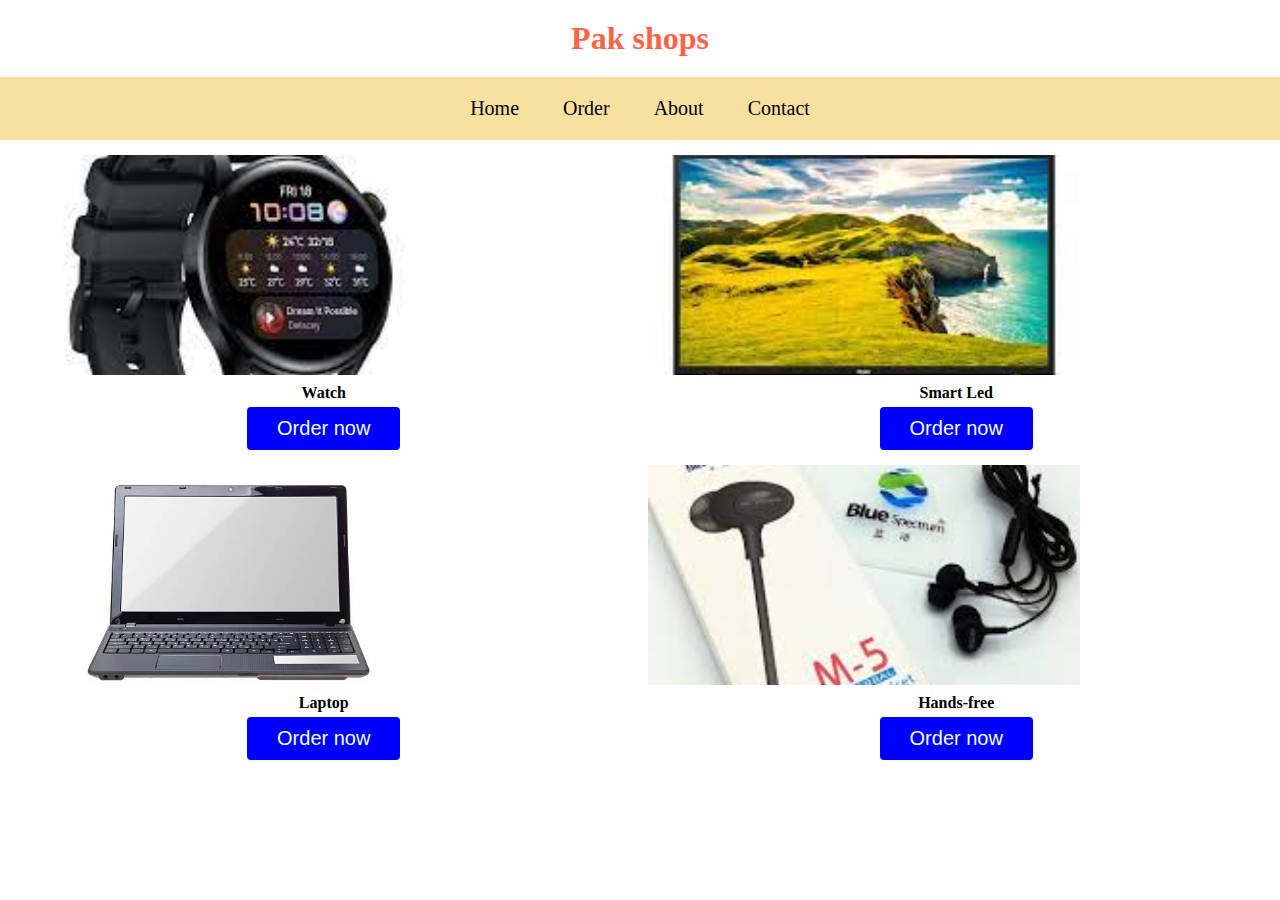
<file: index.html>
<!DOCTYPE html>
<html lang="en">
<head>
    <meta charset="UTF-8">
    <meta name="viewport" content="width=device-width, initial-scale=1.0">
    <title>Pak shops</title>
    <link rel="stylesheet" href="style.css">
</head>
<body>
    <h1>Pak shops</h1>
    <nav>
        <ul>
        <a href="index.html"><li>Home</li></a>
        <a href="Order now.html"><li>Order</li></a>
        <a href="About.html"><li>About</li></a>
        <a href="Contact.html"><li>Contact</li></a>
    </ul>
    </nav>
    <div class="items">
        <div class="item">
            <img src="Watch.jpg" alt="Watch">
            <h4>Watch</h4>
            <button>Order now</button>

        </div>
        <div class="item">
            <img src="Laptop.jpg" alt="Laptop">
            <h4>Smart Led</h4>
            <button>Order now</button>

        </div>
        <div class="item">
            <img src="hands free.jpg" alt="hands free">
            <h4>Laptop</h4>
            <button>Order now</button>

        </div>
        <div class="item">
            <img src="led.jpg" alt="Led">
            <h4>Hands-free</h4>
            <button>Order now</button>

        </div>

    </div>
    
</body>
</html>
</file>
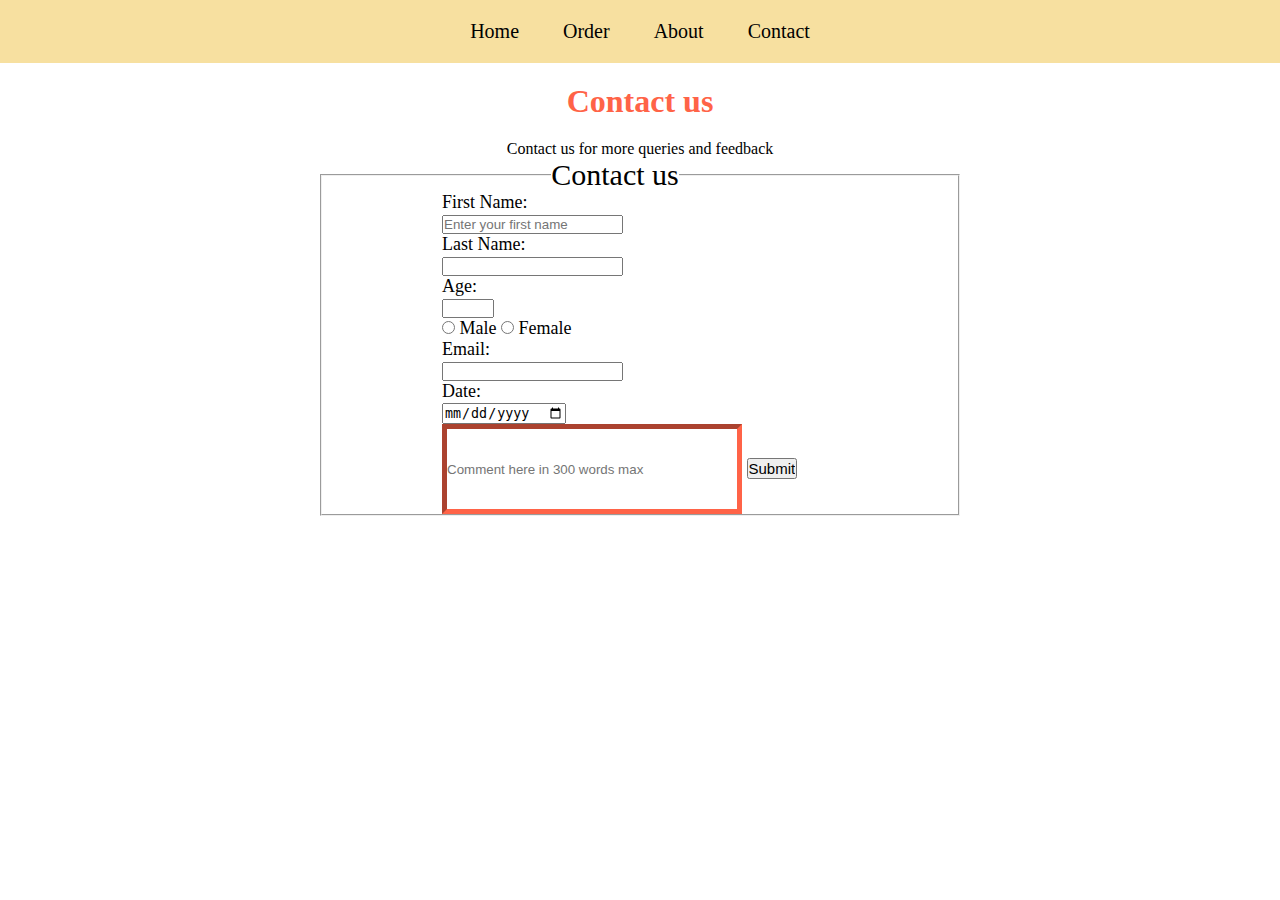
<file: Contact.html>
<!DOCTYPE html>
<html lang="en">

<head>
    <meta charset="UTF-8">
    <meta name="viewport" content="width=device-width, initial-scale=1.0">
    <title>Document</title>
    <link rel="stylesheet" href="style.css">
</head>

<body>
    <nav>
        <ul>
            <a href="index.html">
                <li>Home</li>
            </a>
            <a href="Order now.html">
                <li>Order</li>
            </a>
            <a href="About.html">
                <li>About</li>
            </a>
            <a href="Contact.html">
                <li>Contact</li>
            </a>
        </ul>
    </nav>
    <h1>
        Contact us
    </h1>
    <form >
        <div align="center">
            <p>Contact us for more queries and feedback</p>
        </div>
        <div >
            <form class="f1">
                <fieldset class="contain">
                    <legend align="center" class="legend">Contact us</legend>
                    <div class="name">
                    First Name:<br /><input type="text" name="firstName" placeholder="Enter your first name"
                        required="required" />
                    <br />
                    <label>Last Name:<br /><input type="text" name="lastName" required /></label>
                    <br />
                    <label>
                        Age:<br /><input type="number" name="age" min="0" max="50" required />
                    </label>
                    <br /> 
                    <label><input type="radio" name="gender" value="male" required /> Male</label>
                    <label><input type="radio" name="gender" value="female" required /> Female</label>
                    <br />
                    <label for="email">Email:<br /></label><input id="email" type="email" name="email" required="" />
                    <br />
                    <label for="date">Date:</label><br />
                    <input id="date" type="date" name="depart" />
                    <br />
                    <input class="Comment" type="text" name="commentvalue" placeholder="Comment here in 300 words max" minlength="300" maxlength="300" required/>
                    <input class=submit type="submit" value="Submit" />
                </div>
                </fieldset>
            </form>
        </div>
        </form>
    </body>
    
    </html>
</file>
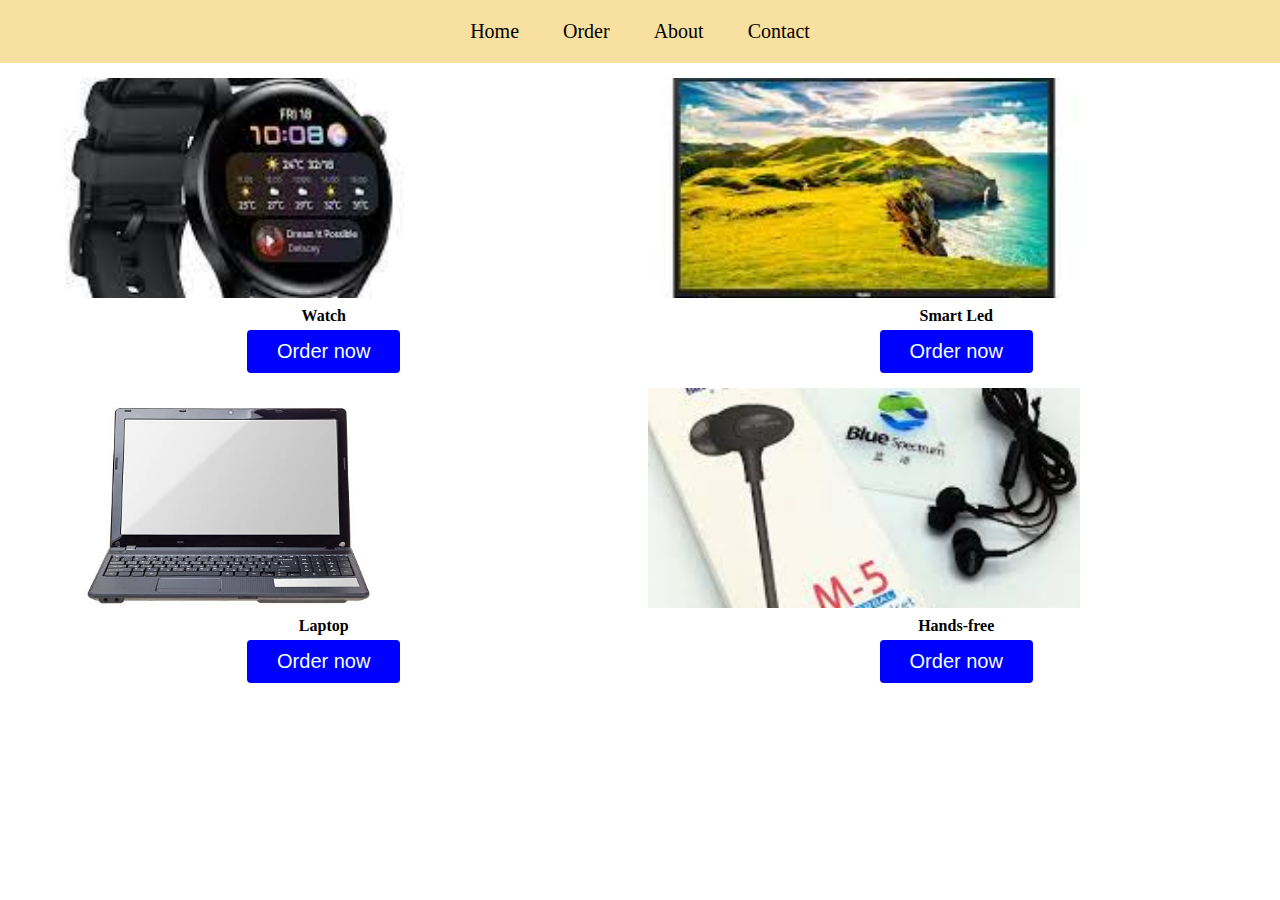
<file: Order now.html>
<!DOCTYPE html>
<html lang="en">
<head>
    <meta charset="UTF-8">
    <meta name="viewport" content="width=device-width, initial-scale=1.0">
    <title>Order now</title>
    <link rel="stylesheet" href="style.css">
</head>
<body>
    <nav>
        <ul>
        <a href="index.html"><li>Home</li></a>
        <a href="Order now.html"><li>Order</li></a>
        <a href="About.html"><li>About</li></a>
        <a href="Contact.html"><li>Contact</li></a>
    </ul>
    </nav>
    <div class="items">
        <div class="item">
            <img src="Watch.jpg" alt="Watch">
            <h4>Watch</h4>
            <button>Order now</button>

        </div>
    <div class="item">
        <img src="Laptop.jpg" alt="Laptop">
        <h4>Smart Led</h4>
        <button>Order now</button>

    </div>
    <div class="item">
        <img src="hands free.jpg" alt="hands free">
        <h4>Laptop</h4>
        <button>Order now</button>

    </div>
    <div class="item">
        <img src="led.jpg" alt="Led">
        <h4>Hands-free</h4>
        <button>Order now</button>

    </div>

</div>
    
</body>
</html>
</file>
<file: style.css>
*{
    margin:0;
    padding: 0;
    box-sizing: border-box;
}
h1{
    text-align: center;
    color: tomato;
    padding: 20px;
}
nav{
    background-color: rgb(247, 224, 160);
    place-items: center;
    display: grid;
}
nav ul{
    list-style-type: none;
}
nav ul a{
    padding: 20px;
    display: inline-block;
    text-decoration: none;
    color: #000000;
    transition: 0.25s ease-in;
    font-size: 20px;
    transition: ease-out;
}
nav ul a:hover{
    color: azure;
    background-color: blue;
}
.items{
    display: grid;
    grid-template-columns: repeat(2, 2fr);
    padding: 15px 15px;
    column-gap: 15px;
    row-gap: 15px;
}
.item img{
    width:70%;
    height:220px;
    object-fit: cover;
    transition:0.25 ease-out;
    cursor: pointer;
}
.item img:hover{
background-color: blue;
transform: scale(1.04);
}
.item h4{
    text-align: center;
    padding: 5px;
}
.item button{
    border: none;
    padding: 10px 30px;
    outline: none;
    background-color: blue;
    color: azure;
    cursor: pointer;
    border-radius: 4px;
    font-size: 20px;
    display: block;
    margin:0 auto;
}
.item button:hover{
    transform:scale(1.08)
}

.form {
    align-items: center;
    padding: 25px;
}
   
.contain{
  width: 450px;
  height: 400px;
 margin-left: 430px;
}


.legend{
    font-size: 30px;
    display: block;
}
.name{
    margin-left: 120px;
    font-size: 18px;
}
.Comment{
    width: 300px;
    height: 90px;
    border-width:5px;
    border-color:tomato;
}
.submit{
    font-size: 15px;
    color:#000000;
}
.submit:hover{
    background-color: rgb(241, 19, 19);
}
    @media screen and (max-width:1440px){
        .contain{
            width: 50%;
            height: 50%;
          margin: auto;
          padding-right: 50px;
        }
    }
    @media screen and (max-height:440px){
        .form {
            align-items: center;
            padding: 25px;
        }
    }
</file>
